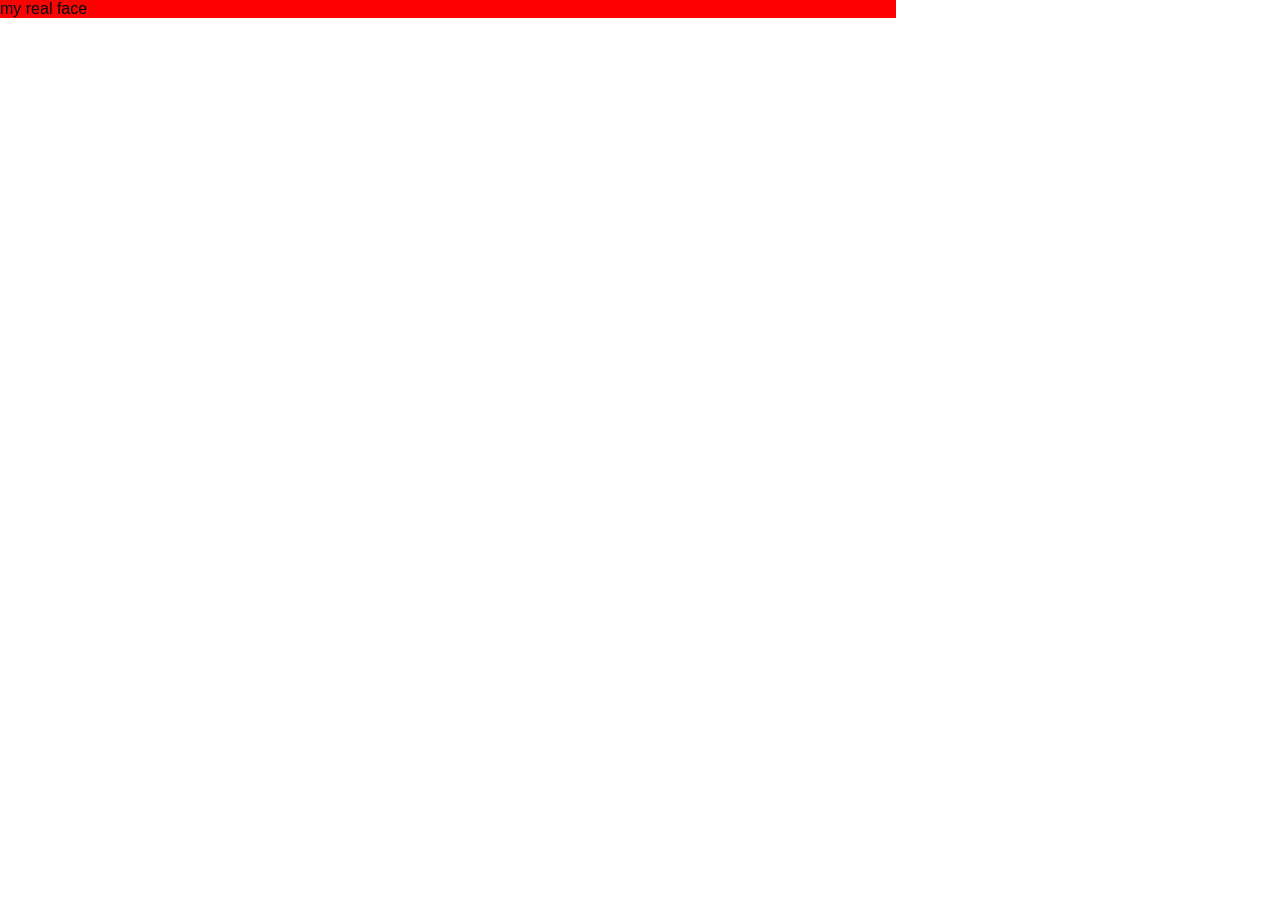
<file: remote.html>
<!DOCTYPE html>
    <html lang="en">
    <head>
        <meta charset="UTF-8">
        <meta name="viewport" content="width=device-width, initial-scale=1.0">
        <title>Document</title>
        <link rel="stylesheet" href="style.css">
    </head>
    <body>
        <div>
            <p style="background-color:red; width: 70%;" id="demo">my real face</p>
        </div>
        <script>
            const peterAge = 40 ;
            const peterWEight = [200,500,700,900];

            if (peterAge == 40 & peterWEight == 200,500,700,900)
                console.log ("you are a student")
            else
            console.log("you are not a student")

            
        
            
        </script>
    </body>
</html>
</file>
<file: style.css>
*{
    margin: 0;
    padding: 0;
    font-family: poppins, sans-serif;
    box-sizing: border-box;

}


.container{
    width: 100%;
    height: 100vh;
    background: white;
    display: flex;
    flex-direction: center;
    justify-content: space-evenly;
    align-items: center;
    flex-wrap: wrap;
}
.music-player{
    background: #ffe0e5;
    width: 420px;
    padding: 25px 35px;
    text-align: center;
}
nav{
    display: flex;
    justify-content: space-between;
    margin-bottom: 30px;
 
}

nav.circle{
    border-radius: 50%;
    width: 40%;
    height: 40%;
    line-height: 40px;
    background: white;
    color: #f53192;
    box-shadow:  0,5px,10px rgba(255, 26, 26, 0.22);

}

.img-pics{
    border-radius: 50%;
}


.progress{
    transform: scale(1.4);
    cursor: pointer;
}

.music-player h1{
    font-size: 20px;
    font-weight: 400;
    color: #333;
    margin-top: 20px;

}
.music-player p{
    font-size: 15px;
    color: #333;

}
#progress{

    width:70% ;
    height: 6px;
    background: #f53192;
    border-radius: 4px;
    cursor: pointer;
    margin: 30px 0;

}
#progress::-webkit-slider-thumb{
    background: #f53192;
    width: 30px;
    height: 30px;
    border-radius: 50%;
    border: 8px solid #FFF;
     box-shadow:  0,5px,5px rgba(255, 26, 26, 0.22);
    
     
}

.controls{
    display: flex;
    justify-content: center;
    align-items: center;

}
.controls div{
    width: 60px;
    height: 60px;
    margin: 20px;
    background: #fff;
    display: inline-flex;
    align-items: center;
    justify-content: center;
    border-radius: 50%;
    color: #f53192;
    box-shadow:  0,10px,20px rgba(255, 26, 26, 0.22);
    cursor: pointer;

}

.controls div:nth-child(2){
    transform: scale(1.5);
    background-color: #f53192;
    color: white;
}
</file>
